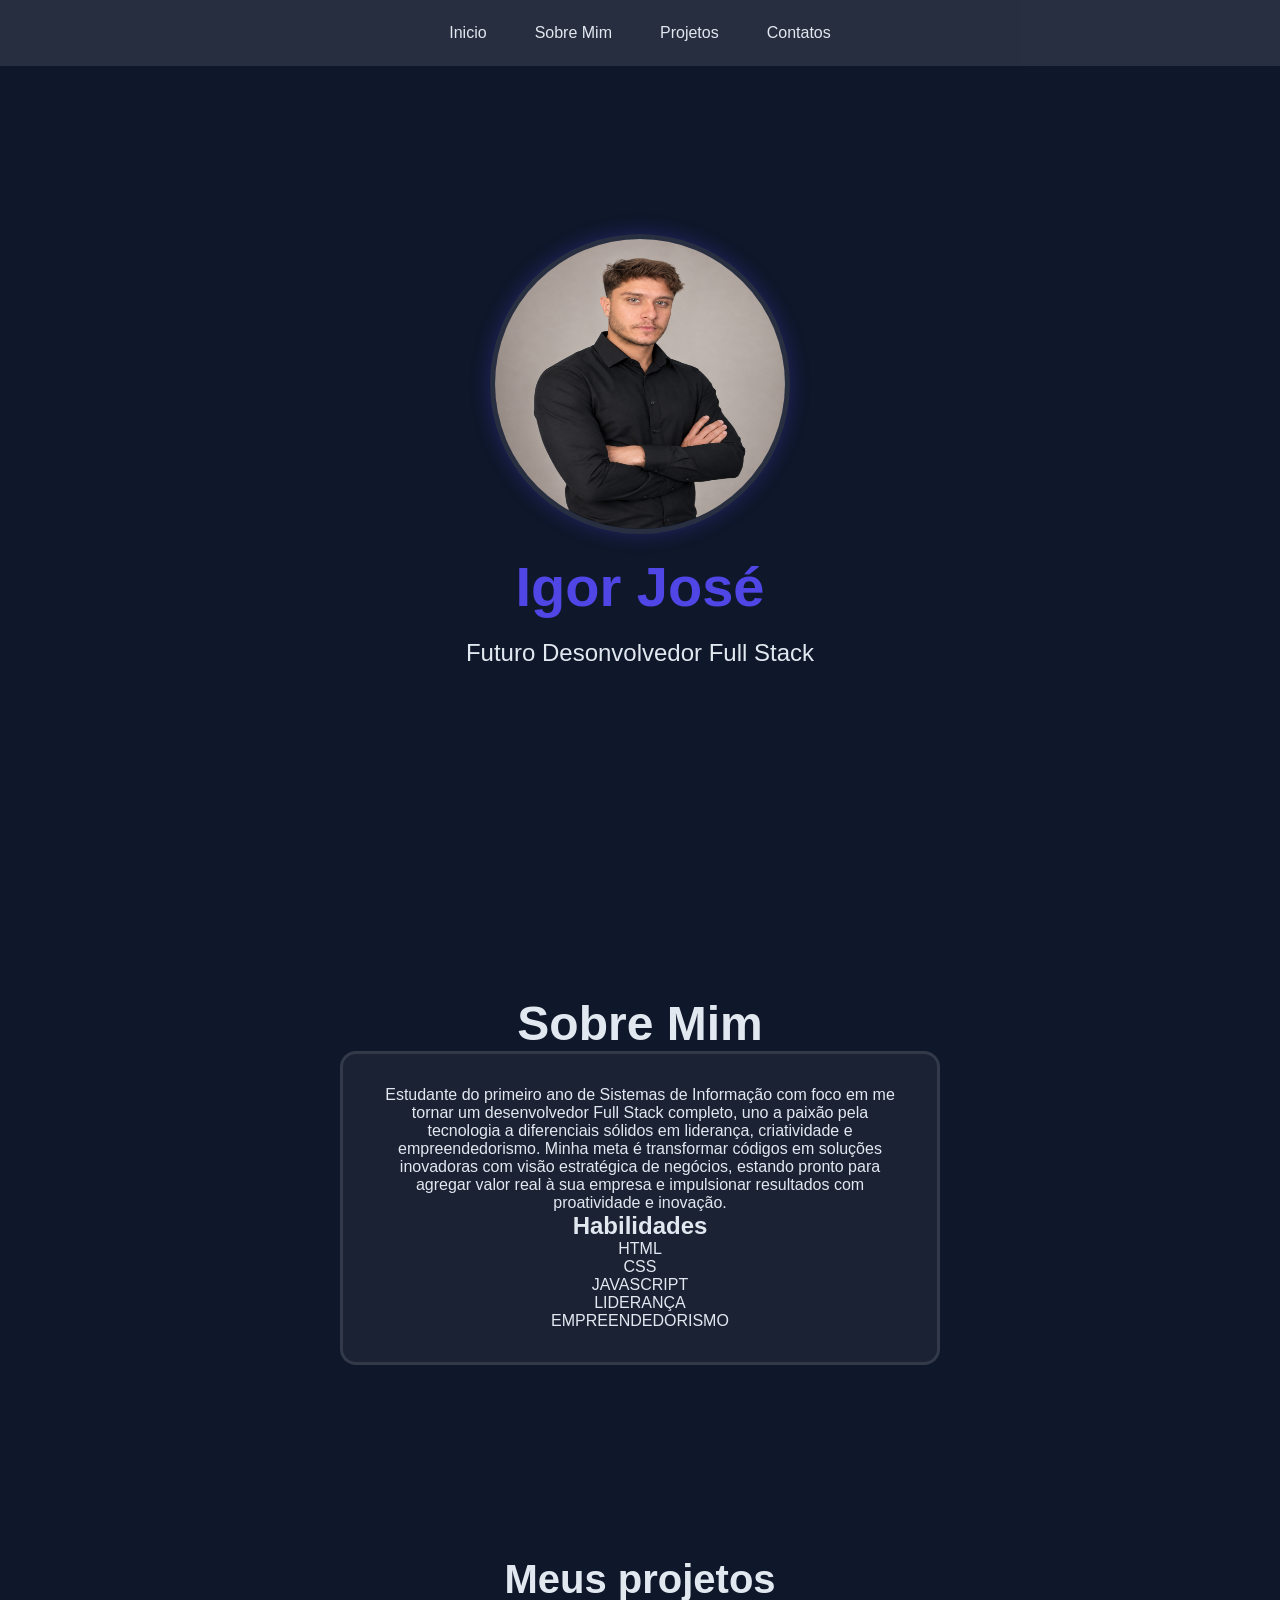
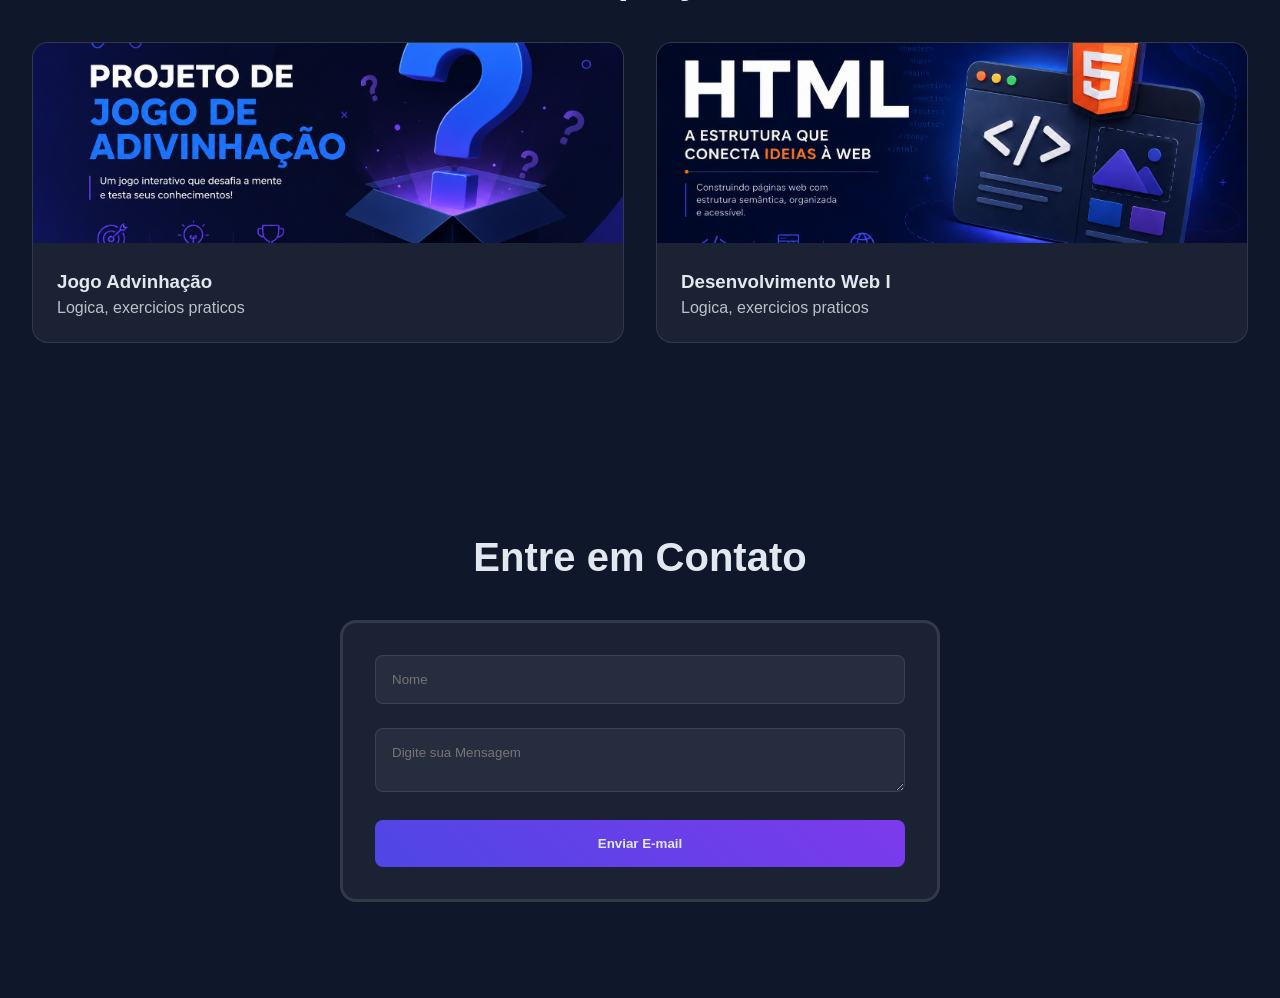
<file: index.html>
<!DOCTYPE html>
<html lang="pt-br">

<head>
    <meta charset="UTF-8">
    <link rel="stylesheet" href="style.css">
    <title>Igor José - Portfólio</title>
</head>

<body>
    <header>
        <nav class="navegacao">
            <ul class="menu">
                <li><a href="#inicio" class="menu_link">Inicio</a></li>
                <li><a href="#sobre" class="menu_link">Sobre Mim</a></li>
                <li><a href="#projetos" class="menu_link">Projetos</a></li>
                <li><a href="#contatos" class="menu_link">Contatos</a></li>
            </ul>
        </nav>
    </header>
    <main id="inicio" class="cabecalho">
        <img src="perfil.png" alt="Foto de Igor José" class="foto_perfil">
        <h1>Igor José</h1>
        <p class="subtitulo">Futuro Desonvolvedor Full Stack</p>
    </main>

    <section id="sobre" class="sobre">
        <h2 class="sobre_titulo">Sobre Mim</h2>
        <div class="sobre_texto">
            <p class="sobre_paragrafo">Estudante do primeiro ano de Sistemas de Informação com foco em me tornar um
                desenvolvedor Full Stack completo, uno a paixão pela tecnologia a diferenciais sólidos em liderança,
                criatividade e empreendedorismo. Minha meta é transformar códigos em soluções inovadoras com visão
                estratégica de negócios, estando pronto para agregar valor real à sua empresa e impulsionar resultados
                com proatividade e inovação.</p>
                <h2 class="titulo_habilidades"> Habilidades </h2>
                <div class="habilidades">
                    HTML
                </div>
                <div class="habilidades">
                    CSS
                </div>
                <div class="habilidades">
                    JAVASCRIPT
                </div>
                <div class="habilidades">
                    LIDERANÇA
                </div>
                <div class="habilidades">
                    EMPREENDEDORISMO
                </div>
        </div>

    </section>

    <section id="projetos" class="projetos">
        <h2 class="projetos_titulo">Meus projetos</h2>

        <div class="projetos_caixa">
            <div class="projetos_feitos">
                <a href="file:///C:/Users/Igor/OneDrive/Documentos/FACULDADE/desenvolvimentoWeb/jogoAdivinhacao/index.html"
                    target="_blank">
                    <img src="projeto1.png" alt="Projeto" class="projetos_imagem"> </a>
                <div class="caixa_texto_projetos">
                    <h3 class="info_projetos">Jogo Advinhação</h3>
                    <p class="paragrafo_projeto">Logica, exercicios praticos</p>
                </div>
            </div>

            <div class="projetos_feitos">
                <a href="file:///C:/Users/Igor/OneDrive/Documentos/FACULDADE/desenvolvimentoWeb/praticarevisao.html.html" target="_blank">
                <img src="projeto02.png" alt="Projeto" class="projetos_imagem"> </a>
                <div class="caixa_texto_projetos">
                    <h3 class="info_projetos">Desenvolvimento Web I</h3>
                    <p class="paragrafo_projeto">Logica, exercicios praticos</p>
                </div>
            </div>

        </div>

    </section>

    <section id="contatos" class="contatos">
        <h2 class="contatos_titulos">Entre em Contato</h2>
        <form class="formulario_contato" id="formulario" onsubmit="enviarEmail(event)">
            <div class="form">
                <input type="text" placeholder="Nome" class="input_form" id="nome">
            </div>
            <div class="form">
                <textarea class="input_form" placeholder="Digite sua Mensagem" id="mensagem"></textarea>
            </div>
            <button type="submit" class="botao_form">Enviar E-mail</button>
        </form>

    </section>

   <script src="script.js"></script>


</body>


</html>
</file>
<file: style.css>
*{
    margin: 0;
    padding: 0;
    box-sizing: border-box;
    font-family: 'Segoe UI', Tahoma, Geneva, Verdana, sans-serif;
}

html{
    scroll-behavior: smooth;
}
:root{
    --primaria: #4f46e5;
    --secundaria: #7c3aed;
    --escuro: #0f172a;
    --maisEscuro: #0a0f1c;
    --claro: #e2e8f0;
    --vidro: rgba(255, 255, 255, 0.1);
}

body{
    background-color: var(--escuro);
    color: var(--claro);
}
.navegacao{
    position: fixed;
    top: 0;
    background: rgba(255, 255, 255, 0.1);
    width: 100%;
    z-index: 100;
    padding: 1.5rem;
}
.menu{
    display: flex;
    justify-content: center;
    list-style: none;
    gap: 3rem;
}
.menu_link{
    text-decoration: none;
    color: var(--claro);
    font-weight: 500;
    position: relative;
    padding: 0.5rem 0;
}
.menu_link::after{
    content: "";
    height: 2px;
    width: 0%;
    position: absolute;
    bottom: 0;
    left: 0;
    background: #0f172a;
}
.menu_link:hover::after{
    width: 100%;
}
.cabecalho{
    min-height: 100vh;
    display: flex;
    justify-content: center;
    align-items: center;
    flex-direction: column;

}
.foto_perfil{
    width: 300px;
    height: 300px;
    box-shadow: 0 0 20px rgba(79, 70, 229, 0.3);
    border-radius: 50%;
    border: 5px solid var(--vidro);

}
h1{
    font-size: 3.5rem;
    color: var(--primaria);
    font-weight: bold;
    margin: 20px;
}
.subtitulo{
    font-size: 1.5rem;
    color: var(--claro);
}
.sobre{
    padding: 6rem 2rem; 
}
.sobre_titulo{
    font-size: 3rem;
    color: var(--claro);
    text-align: center;
}

.sobre_texto{
    padding: 2rem;
    max-width: 600px;
    margin: 0 auto;
    border-radius: 16px;
    border: solid var(--vidro);
    backdrop-filter: blue(10px);
    background: rgba(255, 255, 255, 0.05);
}
.sobre_paragrafo{
    text-align: center;
    font-size: 1rem;
}
.projetos{
    padding: 6rem 2rem;
}
.projetos_titulo{
    text-align: center;
    font-size: 2.5rem;
    margin-bottom: 40px;
}
.projetos_feitos:hover{
    box-shadow: 0 10px 20px #4f46e5;
    transform: translateY(-10px) scale(1.03);
}
.projetos_caixa{
    display: grid;
    grid-template-columns: repeat(auto-fit, minmax(300px, 1fr));
    gap: 2rem;
    margin: 0 auto;
}
.projetos_feitos{
    background: rgba(255, 255, 255, 0.05);
    border-radius: 16px;
    backdrop-filter: blur(5 px);
    border: 1px solid var(--vidro);
    overflow: hidden;
    transition: all 0.5 ease;
}
.projetos_imagem{
    height: 200px;
    width: 100%;
    object-fit:cover;

}
.info_projetos{
    margin-bottom: 5px;
}
.paragrafo_projeto{
    color: rgba(226, 232, 240, 0.8);
    line-height: 1.25rem;
}
.caixa_texto_projetos{
    padding: 1.5rem;
}

.contatos{
    padding: 6rem 2rem;
}
.contatos_titulos{
    text-align: center;
    font-size: 2.5rem;
    margin-bottom: 40px;
}
.formulario_contato{
    max-width: 600px;
    margin: 0 auto;
    background: rgba(255, 255, 255, 0.05);
    backdrop-filter: blur(5 px);
    padding: 2rem;
    border: solid var(--vidro);
    border-radius: 16px;
}
.form{
    margin-bottom: 1.5rem;
}
.input_form{
    width: 100%;
    padding: 1rem;
    background: rgba(255, 255, 255, 0.05);
    border-radius: 8px;
    color: var(--claro);
    border: 1px solid var(--vidro);
    outline: none;
    
}
.botao_form{
    color: var(--claro);
    background: linear-gradient(45deg, var(--primaria), var(--secundaria));
    padding: 1rem 2rem;
    border: none;
    border-radius: 8px;
    font-weight: bold;
    width: 100%;

}
.botao_form:hover{
    transform: translateY(-4px);
    box-shadow: 0 5px 15px rgba(79, 70, 229, 0.4);
}

.habilidades{
    text-align: center;
}
.titulo_habilidades{
    text-align: center;
}
</file>
